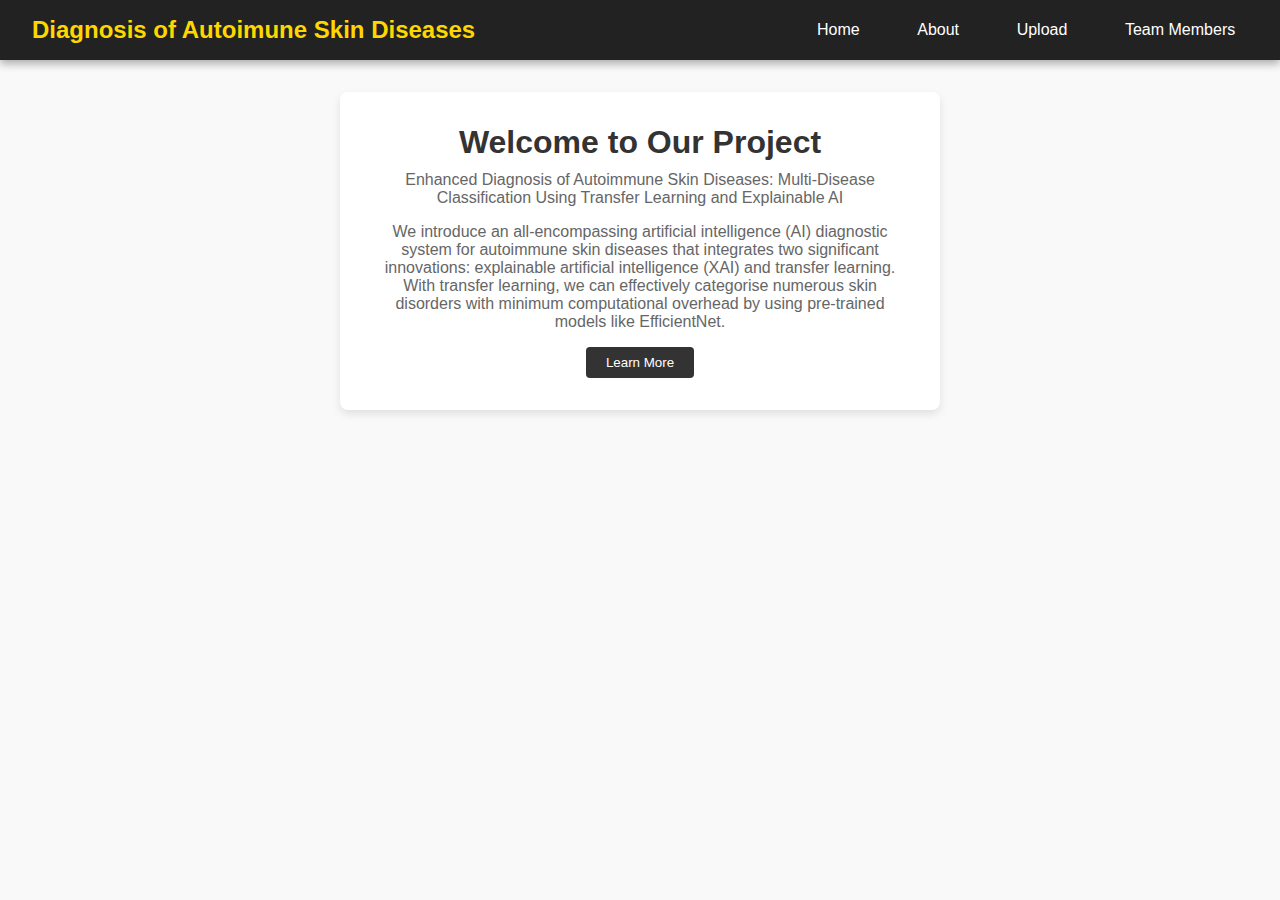
<file: index.html>
<!DOCTYPE html>
<html lang="en">
<head>
    <meta charset="UTF-8">
    <meta name="viewport" content="width=device-width, initial-scale=1.0">
    <title>Home - Your Project</title>
    <link rel="stylesheet" href="style.css">
</head>
<body>
    <header>
        <nav class="navbar">
            <div class="navbar-brand">Diagnosis of Autoimune Skin Diseases</div>
            <ul class="navbar-menu">
                <li><a href="index.html">Home</a></li>
                <li><a href="about.html">About</a></li>
                <li><a href="upload.html">Upload</a></li>
                <li><a href="team.html">Team Members</a></li>
            </ul>
            <div class="navbar-toggle" onclick="toggleMenu()">☰</div>
        </nav>
    </header>
    

    <section class="page-content">
        <h1>Welcome to Our Project</h1>
        <p style="padding-top: 10px;">Enhanced Diagnosis of Autoimmune Skin
            Diseases: Multi-Disease Classification Using
            Transfer Learning and Explainable AI</p>
        <p>We introduce an all-encompassing artificial intelligence (AI)
            diagnostic system for autoimmune skin diseases that integrates two significant innovations:
            explainable artificial intelligence (XAI) and transfer learning. With transfer learning, we can
            effectively categorise numerous skin disorders with minimum computational overhead by using
            pre-trained models like EfficientNet.</p>
        <button onclick="window.location.href='about.html'">Learn More</button>
    </section>

    <script src="script.js"></script>
</body>
</html>
</file>
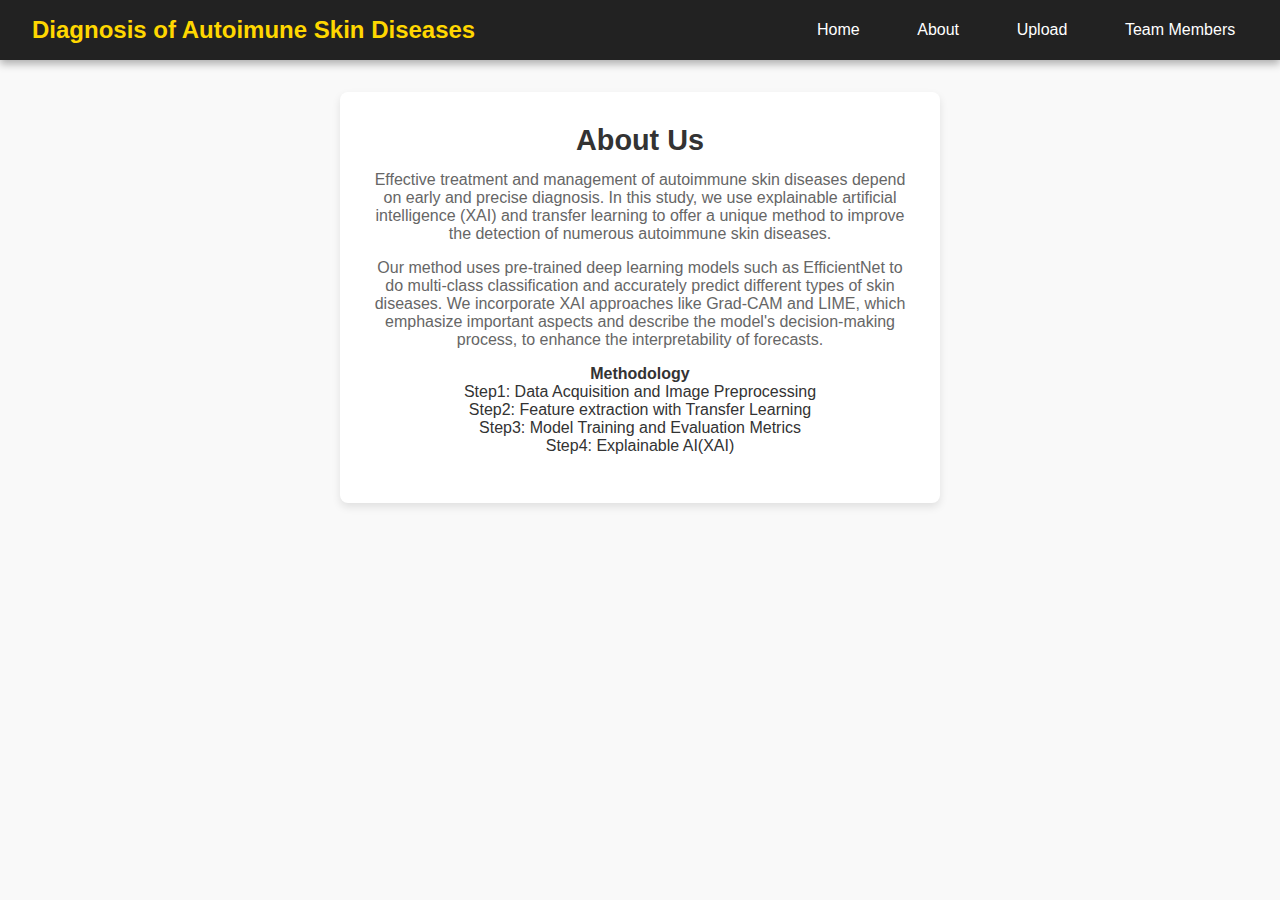
<file: about.html>
<!DOCTYPE html>
<html lang="en">
<head>
    <meta charset="UTF-8">
    <meta name="viewport" content="width=device-width, initial-scale=1.0">
    <title>About - Your Project</title>
    <link rel="stylesheet" href="style.css">
</head>
<body>
    <header>
        <nav class="navbar">
            <div class="navbar-brand">Diagnosis of Autoimune Skin Diseases</div>
            <ul class="navbar-menu">
                <li><a href="index.html">Home</a></li>
                <li><a href="about.html">About</a></li>
                <li><a href="upload.html">Upload</a></li>
                <li><a href="team.html">Team Members</a></li>
            </ul>
            <div class="navbar-toggle" onclick="toggleMenu()">☰</div>
        </nav>
    </header>
    

    <section class="page-content">
        <h2>About Us</h2>
        <p>Effective treatment and management of autoimmune skin diseases depend on early and precise
            diagnosis. In this study, we use explainable artificial intelligence (XAI) and transfer learning to
            offer a unique method to improve the detection of numerous autoimmune skin diseases.</p>
        <p>Our method uses pre-trained deep learning models such as EfficientNet to do multi-class
            classification and accurately predict different types of skin diseases. We incorporate XAI
            approaches like Grad-CAM and LIME, which emphasize important aspects and describe the
            model's decision-making process, to enhance the interpretability of forecasts.</p>
        <h4>Methodology</h4>
        <ul style="list-style-type: none; padding: 0; margin: 0;">
            <li>Step1: Data Acquisition and Image Preprocessing</li>
            <li>Step2: Feature extraction with Transfer Learning</li>
            <li>Step3: Model Training and Evaluation Metrics</li>
            <li>Step4: Explainable AI(XAI)</li>
        </ul>
        </p>
    </section>
</body>
</html>
</file>
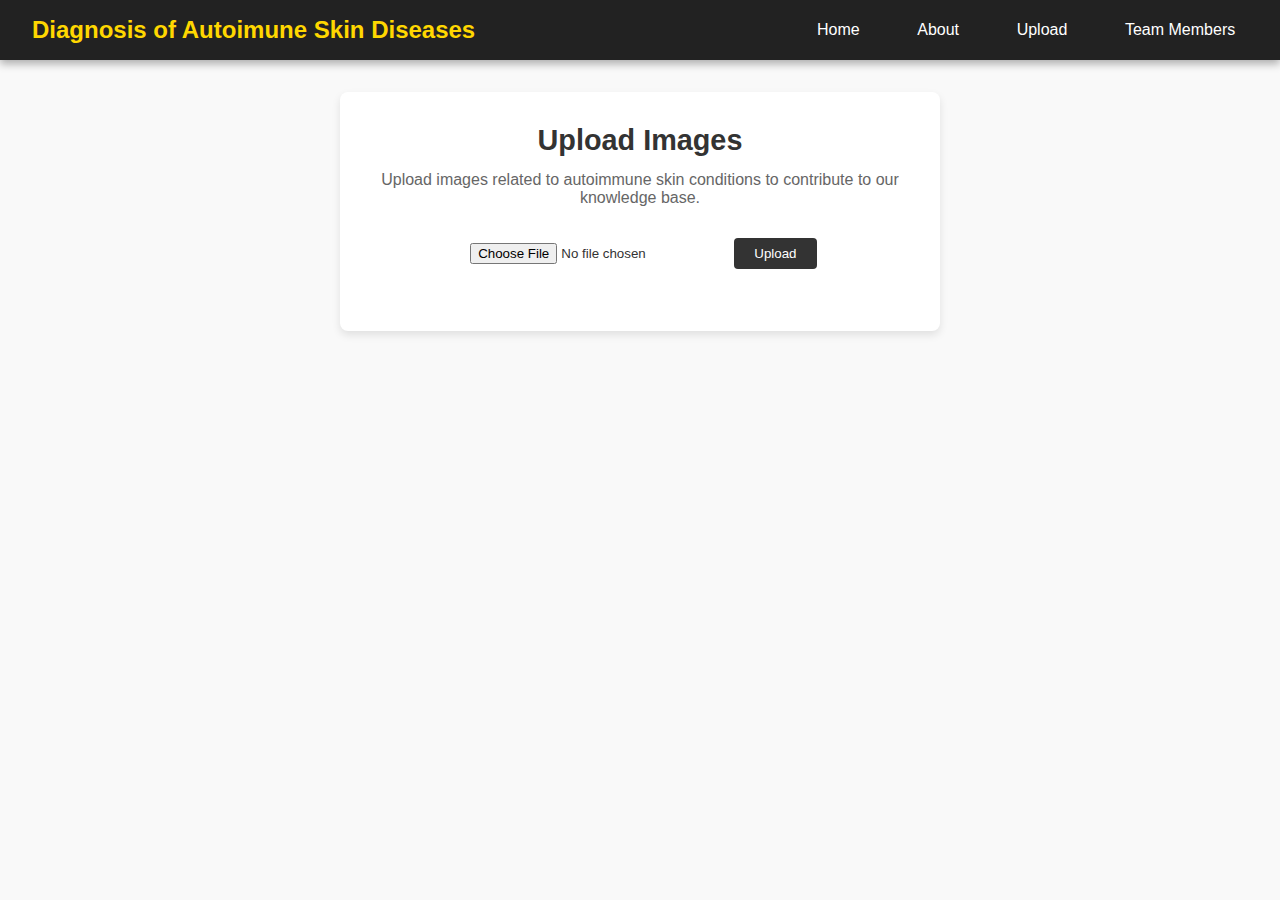
<file: upload.html>
<!DOCTYPE html>
<html lang="en">
<head>
    <meta charset="UTF-8">
    <meta name="viewport" content="width=device-width, initial-scale=1.0">
    <title>Upload - Your Project</title>
    <link rel="stylesheet" href="style.css">
</head>
<body>
    <header>
        <nav class="navbar">
            <div class="navbar-brand">Diagnosis of Autoimune Skin Diseases</div>
            <ul class="navbar-menu">
                <li><a href="index.html">Home</a></li>
                <li><a href="about.html">About</a></li>
                <li><a href="upload.html">Upload</a></li>
                <li><a href="team.html">Team Members</a></li>
            </ul>
            <div class="navbar-toggle" onclick="toggleMenu()">☰</div>
        </nav>
    </header>
    

    <section class="page-content">
        <h2>Upload Images</h2>
        <p>Upload images related to autoimmune skin conditions to contribute to our knowledge base.</p>
        <input type="file" id="fileUpload" accept="image/*">
        <button onclick="uploadImage()">Upload</button>
        <p id="uploadStatus"></p>
    </section>

    <script src="script.js"></script>
</body>
</html>
</file>
<file: style.css>
/* General Reset */
* {
    margin: 0;
    padding: 0;
    box-sizing: border-box;
}

body {
    font-family: Arial, sans-serif;
    color: #333;
    background-color: #f9f9f9;
}

/* Navbar Styling */
.navbar {
    display: flex;
    justify-content: space-between;
    align-items: center;
    background-color: #222;
    color: #fff;
    padding: 1em 2em;
    position: sticky;
    top: 0;
    z-index: 1000;
    box-shadow: 0 4px 8px rgba(0, 0, 0, 0.3);
}

.navbar-brand {
    font-size: 1.5em;
    font-weight: bold;
    color: #FFD700;
    cursor: pointer;
}

.navbar-menu {
    list-style: none;
    display: flex;
    gap: 2em;
}

.navbar-menu li {
    position: relative;
}

.navbar-menu li a {
    color: #fff;
    text-decoration: none;
    font-weight: 500;
    padding: 0.5em 0.8em;
    border-radius: 4px;
    transition: background-color 0.3s ease, color 0.3s ease;
}

.navbar-menu li a:hover {
    background-color: #FFD700;
    color: #222;
}

/* Navbar Toggle Button (for smaller screens) */
.navbar-toggle {
    display: none;
    font-size: 1.5em;
    color: #FFD700;
    cursor: pointer;
}

/* Mobile View - Navbar menu */
@media (max-width: 768px) {
    .navbar-menu {
        display: none;
        flex-direction: column;
        background-color: #333;
        position: absolute;
        top: 100%;
        left: 0;
        width: 100%;
        padding: 1em 0;
        z-index: 999;
    }

    .navbar-menu.active {
        display: flex;
    }

    .navbar-toggle {
        display: block;
    }

    .navbar-menu li {
        text-align: center;
        margin: 0.5em 0;
    }
}


/* Center Content and Style the Upload Section */
.page-content {
    max-width: 600px;
    margin: 2em auto; /* Center content horizontally */
    padding: 2em;
    background-color: #ffffff;
    border-radius: 8px;
    box-shadow: 0 4px 8px rgba(0, 0, 0, 0.1);
    text-align: center;
}

.page-content h2 {
    font-size: 1.8em;
    color: #333;
    margin-bottom: 0.5em;
}

.page-content p {
    font-size: 1em;
    color: #666;
    margin-bottom: 1em;
}

.page-content input[type="file"] {
    margin: 1em 0;
    padding: 0.5em;
}

.page-content button {
    padding: 0.6em 1.5em;
    background-color: #333;
    color: #fff;
    border: none;
    cursor: pointer;
    transition: background-color 0.3s ease;
    border-radius: 4px;
}

.page-content button:hover {
    background-color: #555;
}

#uploadStatus {
    margin-top: 1em;
    font-size: 0.9em;
    color: #28a745;
}
</file>
